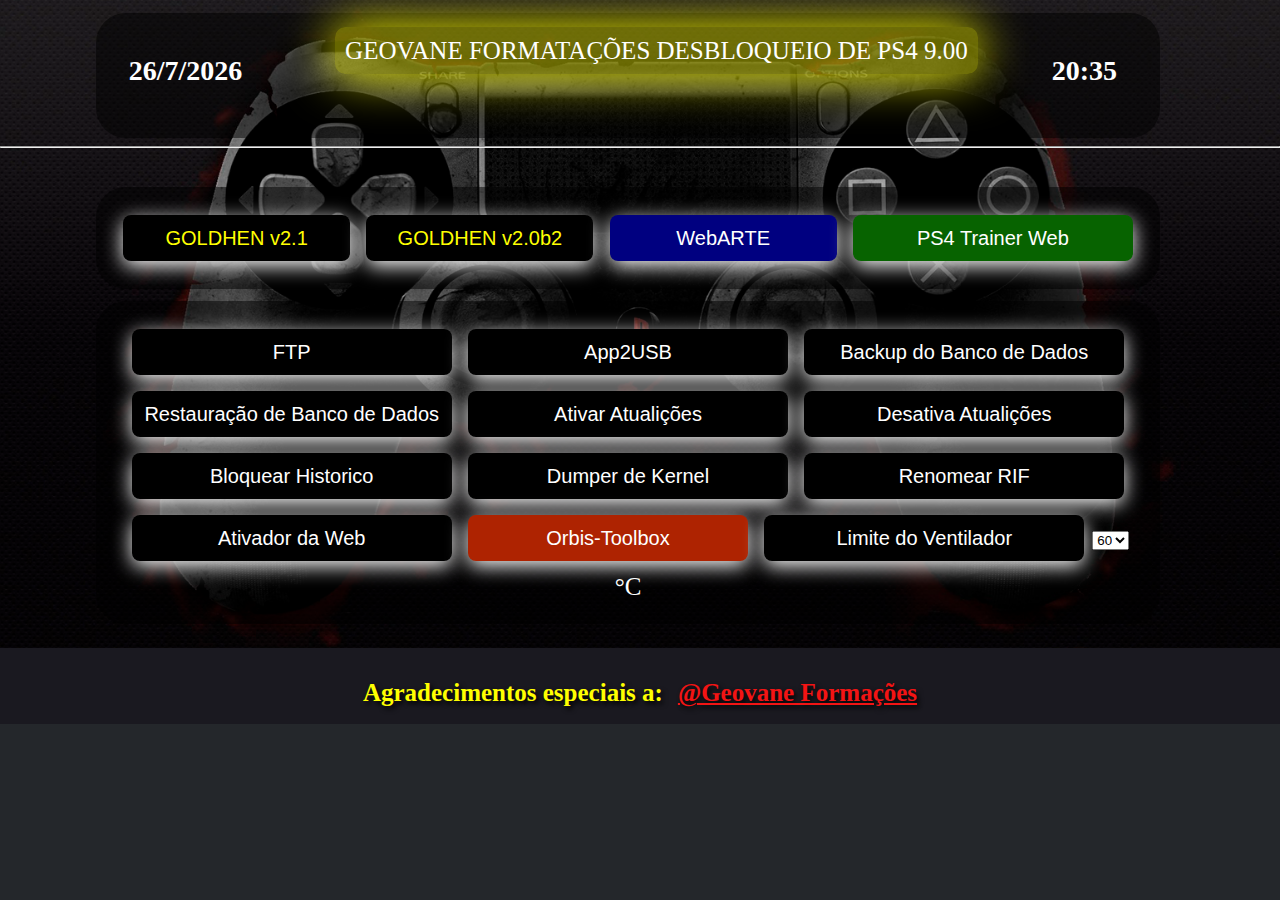
<file: index.html>
<!DOCTYPE html>
<html manifest="cache.manifest"><head>
<title>Geovane Formatações com desbloqueio de PS4 9.00</title>

<link rel="stylesheet" href="style.css">
<script src="int64.js"></script>
<script src="rop.js"></script>
<script src="kexploit.js"></script>
<script src="webkit.js"></script>
<style type="text/css">
body {
  background-color: #1A1920;  
  background-repeat:no-repeat;
  height:100%;
 }
 button {
            background:rgba(0,0,0,0.5);
		    box-shadow: 0 5px 20px 0 white;
            border: 2px solid black;
            border-radius: 10px;
            width: 170px;
            height: 40px;            
            text-align: center;
            padding: 6px;
            margin: 6px;
}
button:hover {
            box-shadow: 0 5px 50px 0 black;
            background-color: #00FFFF;
            color: black;
            border-radius: 10px;
}
#clock{
 float:right;
 margin-right:2.25%;
 margin-top: 20px;
 font-weight:bold;
 font-size:28px;
  color: white;
}
#date {
 float:left;
 margin-left:1.25%;
 font-weight:bold;
 margin-top: 20px;
 font-size:28px;
 color: white;
}
 .content {
  width:80%;
  margin-left:7.5%;
  background:rgba(0,0,0,0.5);
  color:white;
  margin-top:1%;
  font-size:25px;
  text-align:center;
  border-radius:30px;
  padding:20px;
  line-height:35px;
 }
 
 .content2 {
  width:80%;
  margin-left:7.5%;
  background:rgba(0,0,0,0.5);
  color:white;
  margin-top:1%;
  font-size:25px;
  text-align:center;
  border-radius:30px;
  padding:20px;
  line-height:35px;
 }
 
 
 .title {
  font-size:40px;
  margin:0;
  padding:0;
  box-sizing:border-box;
  font-weight:bolder;
  margin-bottom:10px;
 }
 .yellow {
  color:yellow;
 }
 .hue {
  color:yellow;
  padding:10px;
  border-radius:10px;
  animation:hue 5s linear infinite;
  -webkit-animation: hue 5s linear infinite;
  box-shadow: 0px 0px 50px yellow;
  color:white;
  background:rgba(255,255,0,0.4);
 }
 .hue:hover{
  color:yellow;
  background:transparent;
 }
 @keyframes hue{
 0%{
 filter:hue-rotate(0deg);
 -webkit-filter:hue-rotate(0deg);
 }
 10%{
 box-shadow: 0px 1px 50px yellow;
 }
 20%{
 box-shadow: 1px 1px 50px yellow;
 }
 30%{
 box-shadow: 1px 0px 50px yellow;
 }
 40%{
  box-shadow: 1px -1px 50px yellow;
 }
 50%{
 box-shadow: 0px -1px 50px yellow;
 }
 60%{
 box-shadow: -1px -1px 50px yellow;
 }
 70%{
 box-shadow: -1px 0px 50px yellow;
 }
 80%{
 box-shadow: -1px 1px 50px yellow;
 }
 90%{
 box-shadow: 0px 1px 50px yellow;
 }
 100%{
 filter:hue-rotate(360deg);
 -webkit-filter:hue-rotate(360deg);
 }
 }
 .text {
  padding-bottom:50px;
 }
  .back {
   font-size:25px;
   margin-top:10px;
   display:block;
   line-height:55px;
   width:20%;
   text-decoration:none;
   height:50px;
   background:white;
   color:black;
   border-radius:15px;
  }
  .back:hover{
   border:2px solid white;
   background:transparent;
   box-sizing:border-box;
   color:white;
  }
  .pointer {cursor: pointer;}
</style>

<script>
    function showdate() {
  var dt = new Date();
    Hour= dt.getHours();
  Minute= dt.getMinutes();
     Day=dt.getDate();
   Month=dt.getMonth()+1;
   Year=dt.getFullYear();
if (Minute < 10) { Minute = "0" + Minute; };
if (Hour < 10) { Hour = "0" + Hour; };
document.getElementById("date").innerHTML = (Day+"/"+Month+"/"+Year);
document.getElementById("clock").innerHTML = (Hour+":"+Minute);
  }
  
  setInterval(showdate,0);
</script>

</head>
<body>
<script>
function DLProgress(e){Percent=(Math.round(e.loaded / e.total * 100));window.msgs.innerHTML="Installing Offline Cache: " + Percent + "%";}
function DisplayCacheProgress(){setTimeout(function(){window.msgs.innerHTML="Cache Installed Successfully ✔";},1000);setTimeout(function(){window.msgs.innerHTML="Now Close And Re-Open Your Browser ...";},3000);}window.applicationCache.addEventListener("progress",DLProgress,false);window.applicationCache.oncached=function(e){DisplayCacheProgress();};window.applicationCache.onupdateready=function(e){DisplayCacheProgress();};
</script>
<div class="content" >
<span id="date"  ></span>
<span id="clock" ></span>
 	<div class="text" >

&nbsp;&nbsp; <span class="hue" >GEOVANE FORMATAÇÕES DESBLOQUEIO DE PS4 9.00</span>
 	</div> 	</div>
<hr>
<br>
<div class="content" >
<button class="btn-preto" onclick=load_goldhen21()> GOLDHEN v2.1 </button>
<button class="btn-preto" onclick=load_goldhen2b2()> GOLDHEN v2.0b2 </button>
<button class="btn-azul" onclick=load_webrte()> WebARTE </button>
<a href="http://ps4trainer.com/Trainer/index.html"><button class="btn btn-web"> PS4 Trainer Web </button></a>
</div>
<div class="content2" >
<button class="btn-normal" onclick=load_ftp()> FTP </button>
<button class="btn-normal" onclick=load_app2usb()> App2USB </button>
<button class="btn-normal" onclick=load_dbackup()> Backup do Banco de Dados </button>
<button class="btn-normal" onclick=load_dbrestore()> Restauração de Banco de Dados </button>
<button class="btn-normal" onclick=load_enablebUpdates()> Ativar Atualições </button>
<button class="btn-normal" onclick=load_disableUpdates()> Desativa Atualições </button>
<button class="btn-normal" onclick=load_historyBlocker()> Bloquear Historico </button>
<button class="btn-normal" onclick=load_kernelDump()> Dumper de Kernel </button>
<button class="btn-normal" onclick=load_rifRen()>  Renomear RIF </button>
<a href="webactivator.html"><button class="btn-normal"> Ativador da Web </button></a>
<button class="btn btn-toolbox" onclick=load_toolbox()> Orbis-Toolbox </button>
<button class="btn-normal" onclick=load_fanthreshold() style="margin-right: 8px;"> Limite do Ventilador </button><select id="tempC"></select>&#176;C
</div>
<h1 style="margin-top: 55px;color: yellow;">Agradecimentos especiais a:<a href="https://www.facebook.com/geovane.formatacao.5" style="color:#f31414; margin-left: 15px;">@Geovane Formações</a></h1>

<script>
for(var i=40; i<=79; i++){
    var select = document.getElementById("tempC");
    var option = document.createElement("OPTION");
	select.options.add(option);
	option.text = i;
	option.value = i;
}
tempC.value=60;
</script>
<script>
function load_goldhen21(){
var script = document.createElement('script');script.src = "goldhen_2.1.js";document.getElementsByTagName('head')[0].appendChild(script);
msgs.innerHTML="Loading GoldHEN v2.1... Please Wait !!!";
run_jb = "payload";
setTimeout(poc,1500);
}

function load_goldhen2b2(){
var script = document.createElement('script');script.src = "goldhen_2.0b2.js";document.getElementsByTagName('head')[0].appendChild(script);
msgs.innerHTML="Loading GoldHEN v2.0b2... Please Wait !!!";
run_jb = "payload";
setTimeout(poc,1500);
}


function load_ftp(){
var script = document.createElement('script');script.src = "ftp.js";document.getElementsByTagName('head')[0].appendChild(script);
msgs.innerHTML="Loading FTP... Please Wait !!!"
run_jb = "payload";
setTimeout(poc,1500);
}

function load_app2usb(){
var script = document.createElement('script');script.src = "app2usb.js";document.getElementsByTagName('head')[0].appendChild(script);
msgs.innerHTML="Loading App2USB... Please Wait !!!"
run_jb = "payload";
setTimeout(poc,1500);
}

function load_dbackup(){
var script = document.createElement('script');script.src = "backup.js";document.getElementsByTagName('head')[0].appendChild(script);
msgs.innerHTML="Loading DB Backup... Please Wait !!!"
run_jb = "payload";
setTimeout(poc,1500);
}

function load_dbrestore(){
var script = document.createElement('script');script.src = "restore.js";document.getElementsByTagName('head')[0].appendChild(script);
msgs.innerHTML="Loading DB Restore... Please Wait !!!"
run_jb = "payload";
setTimeout(poc,1500);
}

function load_enablebUpdates(){
var script = document.createElement('script');script.src = "enable-updates.js";document.getElementsByTagName('head')[0].appendChild(script);
msgs.innerHTML="Loading Enable Updates... Please Wait !!!"
run_jb = "payload";
setTimeout(poc,1500);
}

function load_disableUpdates(){
var script = document.createElement('script');script.src = "disable-updates.js";document.getElementsByTagName('head')[0].appendChild(script);
msgs.innerHTML="Loading Disable Updates... Please Wait !!!"
run_jb = "payload";
setTimeout(poc,1500);
}

function load_historyBlocker(){
var script = document.createElement('script');script.src = "history-blocker.js";document.getElementsByTagName('head')[0].appendChild(script);
msgs.innerHTML="Loading History Blocker... Please Wait !!!"
run_jb = "payload";
setTimeout(poc,1500);
}

function load_kernelDump(){
var script = document.createElement('script');script.src = "kernel-dumper.js";document.getElementsByTagName('head')[0].appendChild(script);
msgs.innerHTML="Loading Kernel Dumper... Please Wait !!!"
run_jb = "payload";
setTimeout(poc,1500);
}



function load_rifRen(){
var script = document.createElement('script');script.src = "rif-renamer.js";document.getElementsByTagName('head')[0].appendChild(script);
msgs.innerHTML="Loading RIF Renamer... Please Wait !!!"
run_jb = "payload";
setTimeout(poc,1500);
}


function load_webrte(){
var script = document.createElement('script');script.src = "webrte.js";document.getElementsByTagName('head')[0].appendChild(script);
msgs.innerHTML="Loading WebRTE... Please Wait !!!"
run_jb = "payload";
setTimeout(poc,1500);
}

function load_toolbox(){
var script = document.createElement('script');script.src = "Orbis-Toolbox-900.js";document.getElementsByTagName('head')[0].appendChild(script);
msgs.innerHTML="Loading Orbis-Toolbox... Please Wait !!!"
run_jb = "payload";
setTimeout(poc,1500);
}

function load_fanthreshold(){
var script = document.createElement('script');script.src = "fan-threshold.js";localStorage.setItem('fanthreshold', tempC.value);document.getElementsByTagName('head')[0].appendChild(script);
msgs.innerHTML="Loading Fan Threshold... Please Wait !!!"
run_jb = "payload";
setTimeout(poc,1500);
}
</script>
</body>
</html>
</file>
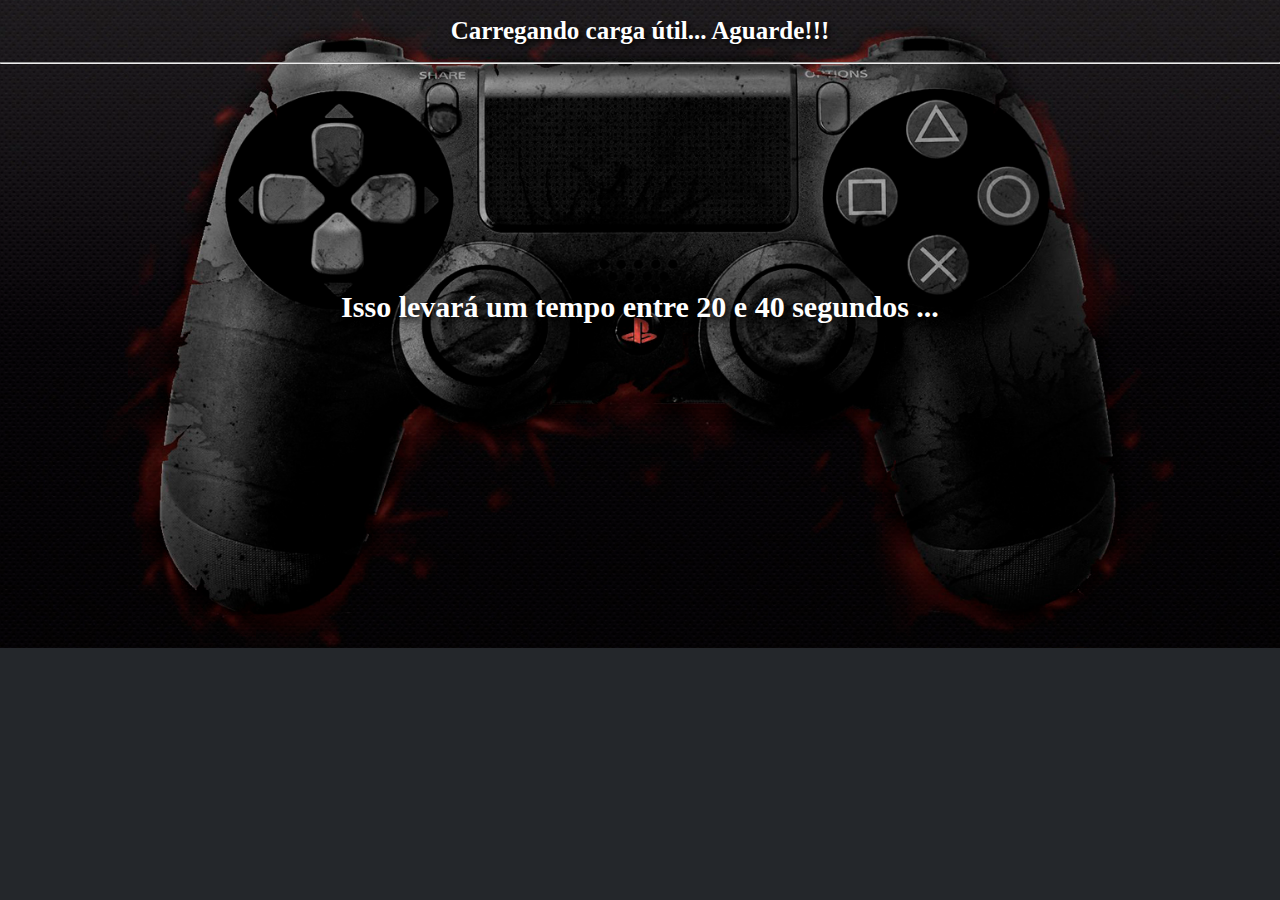
<file: payload.html>
<html>
<link rel="stylesheet" href="style.css">
<body>
<h1 style="margin-top: 17px;">Carregando carga útil... Aguarde!!!</h1>
<hr><br><br><br><br><br><br><br><br><br><br><br><h1 style="font-size:30px;">Isso levará um tempo entre 20 e 40 segundos ...</h1>
<script>
function wk_keep_alive()
{
    var xhr = new XMLHttpRequest();
    xhr.open('GET', document.location.href, false);
    xhr.send('');
}

function print(){}

function getHashParams()
{
    var ans = {};
    var p = document.location.hash.substr(1).split("&");
    for(var i = 0; i < p.length; i++)
    {
        var kv = p[i].split('=');
        var k = kv.shift();
        ans[k] = decodeURIComponent(kv.join('='));
    }
    return ans;
}

function done()
{
    history.pushState({}, '', 'online.html');
    if(main_ret == 0 || main_ret == 179)
    {
        alert("You're all set!");
        setTimeout(function() { read_ptr_at(0); }, 1);
    }
    else
        alert("Jailbreak is not activated.");
}

function runScript(what)
{
    var xhr = new XMLHttpRequest();
    xhr.open('GET', what, false);
    xhr.send('');
    eval.call(window, xhr.responseText);
}

var params = getHashParams();
</script>
<script src="netcat.js"></script>
<script src="int64.js"></script>
<script src="rop.js"></script>
<script src="kexploit.js"></script>
<script src="exploit.js"></script>
<script src="malloc.js"></script>
<script src="rop2.js"></script>
<script src="syscalls.js"></script>
<script src="syscalls2.js"></script>
<script>
if('p0' in params)
    runScript(params.p0);
if('p1' in params)
    runScript(params.p1);
</script>
<script src="kexploit-launcher.js"></script>
<script src="relocator.js"></script>
<script>done();</script>
</body>
</html>
</file>
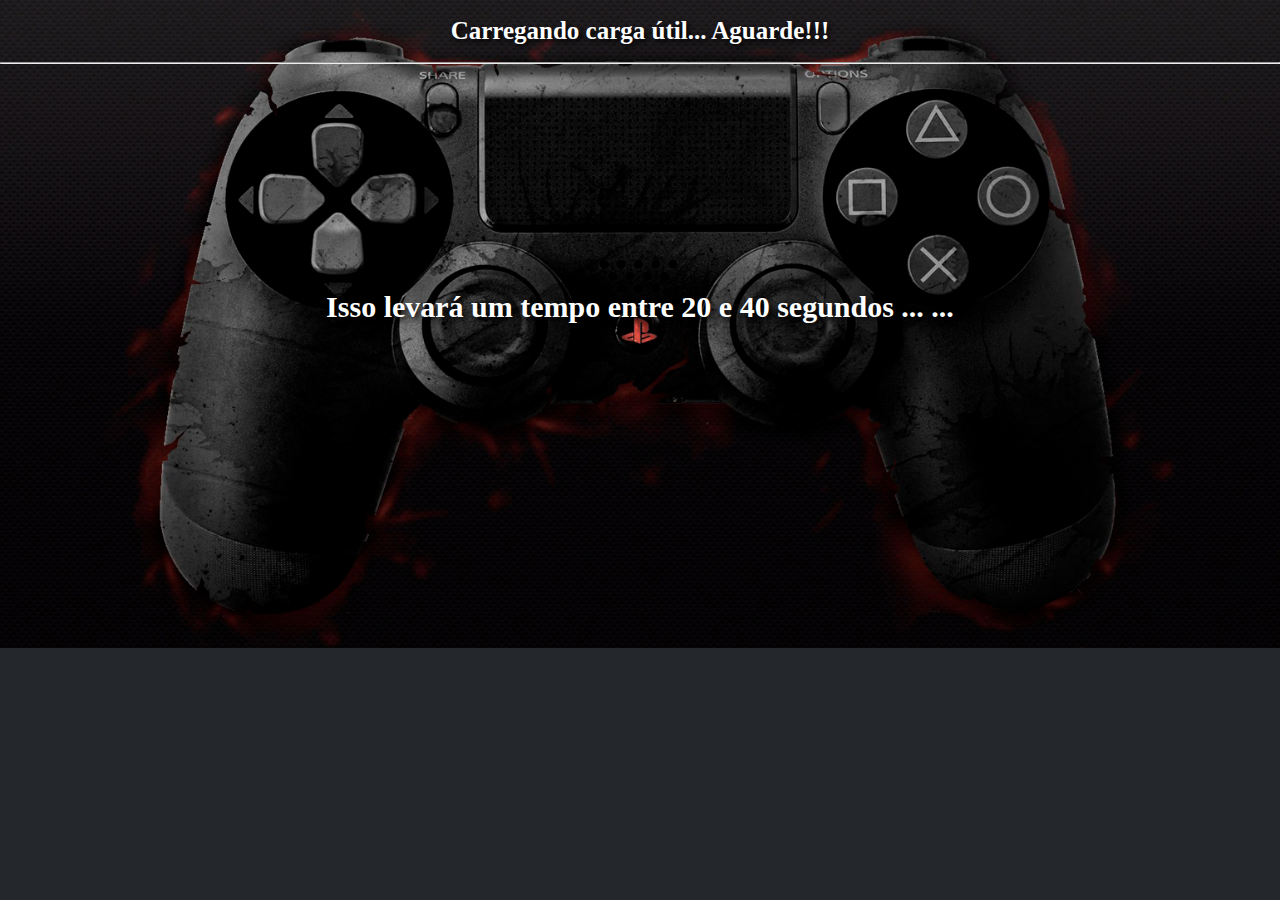
<file: webactivator.html>
<html>
<link rel="stylesheet" href="style.css">
<body>
<h1 style="margin-top: 17px;">Carregando carga útil... Aguarde!!!</h1>
<hr><br><br><br><br><br><br><br><br><br><br><br><h1 style="font-size:30px;">Isso levará um tempo entre 20 e 40 segundos ... ...</h1>
<div style="opacity: 0">
<p><i>Italic text</i></p>
<table>
<tr>
<th>H1</th>
<th>H2</th>
<th>H3</th>
</tr>
<tr>
<td>text</td>
<td><input value="text"/></td>
<td><button>text</button></td>
</tr>
</table>
</div>
<script>
function loadScript(path)
{
    var xhr = new XMLHttpRequest(path);
    xhr.open("GET", path, false);
    xhr.send('');
    return xhr.responseText;
}

setTimeout(function(){
eval.call(window, loadScript('netcat.js')
+loadScript('exploit.js')
+loadScript('malloc.js')
+loadScript('rop2.js')
+loadScript('syscalls.js')
+loadScript('syscalls2.js')
+loadScript('payload.js')
+loadScript('relocator.js')
+loadScript('frontend.js'));
document.getElementById('q').innerHTML = 'Some other text';
}, 50);
</script>
</body>
</html>
</file>
<file: style.css>
html, body {
background-image: url('img.jpg');
background-size: 100%;
background-repeat: no-repeat;
background-color: #24272b;
color: white;
text-align: center;
margin: 0px;
overflow: hidden;
}
h1 {
text-shadow: 0.1em 0.1em 0.2em black;
font-size: 25px;
text-align: center;
color: white;
}

.btn-preto {
background-color: #000000;
color: yellow;
width: 227px;
height: 46px;
padding-bottom: 5px;
text-align: center;
font-size: 20px;
margin-top: 8px;
margin-bottom: 8px;
margin-left: 5px;
margin-right: 5px;
border-bottom-width: 0px;
border-right-width: 0px;
border-top-width: 0px;
border-left-width: 0px;
transition-duration: 0.4s;
cursor: pointer;
border-radius: 8px;
}


.btn-azul {
background-color: #000080;
color: white;
width: 227px;
height: 46px;
padding-bottom: 5px;
text-align: center;
font-size: 20px;
margin-top: 8px;
margin-bottom: 8px;
margin-left: 5px;
margin-right: 5px;
border-bottom-width: 0px;
border-right-width: 0px;
border-top-width: 0px;
border-left-width: 0px;
transition-duration: 0.4s;
cursor: pointer;
border-radius: 8px;
}

.btn-normal {
background-color: #000000;
color: white;
width: 320px;
height: 46px;
padding-bottom: 5px;
text-align: center;
font-size: 20px;
margin-top: 8px;
margin-bottom: 8px;
margin-left: 5px;
margin-right: 5px;
border-bottom-width: 0px;
border-right-width: 0px;
border-top-width: 0px;
border-left-width: 0px;
transition-duration: 0.4s;
cursor: pointer;
border-radius: 8px;
}

.btn {
background-color: #000000;
color: white;
width: 280px;
height: 46px;
padding-bottom: 5px;
text-align: center;
font-size: 20px;
margin-top: 8px;
margin-bottom: 8px;
margin-left: 5px;
margin-right: 5px;
border-bottom-width: 0px;
border-right-width: 0px;
border-top-width: 0px;
border-left-width: 0px;
transition-duration: 0.4s;
cursor: pointer;
border-radius: 8px;
}

.btn:hover {
background-color: #0058b1;
}
.btn-web {
background-color: #076300;
}
.btn-web:hover {
background-color: #18891b;
}
.btn-toolbox {
background-color: #ae2301;
}
.btn-toolbox:hover {
background-color: #d42a01;
}
</file>
